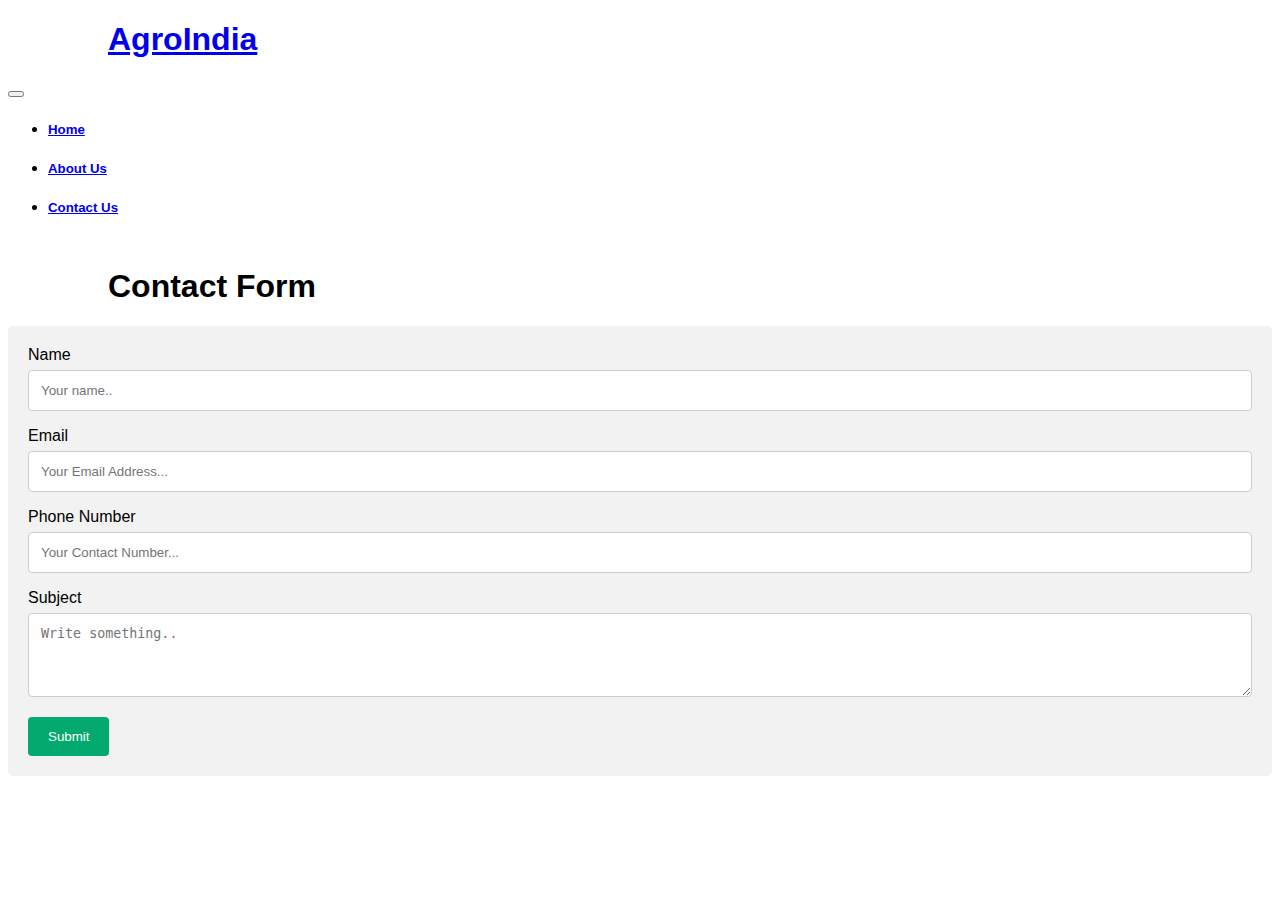
<file: contact.html>
<!DOCTYPE html>
<html lang="en" dir="ltr">

<head>
  <meta charset="utf-8">
  <meta name="viewport" content="width=device-width, initial-scale=1">
  <title>Contact Us</title>
  <link rel="stylesheet" href="https://cdn.jsdelivr.net/npm/bootstrap-icons@1.7.0/font/bootstrap-icons.css">
  <link href="https://cdn.jsdelivr.net/npm/bootstrap@5.1.3/dist/css/bootstrap.min.css" rel="stylesheet" integrity="sha384-1BmE4kWBq78iYhFldvKuhfTAU6auU8tT94WrHftjDbrCEXSU1oBoqyl2QvZ6jIW3" crossorigin="anonymous">
  <style media="screen">
    body {
      font-family: Arial, Helvetica, sans-serif;
    }

    * {
      box-sizing: border-box;
    }

    input[type=text],
    input[type=email],
    input[type=tel],
    select,
    textarea {
      width: 100%;
      padding: 12px;
      border: 1px solid #ccc;
      border-radius: 4px;
      box-sizing: border-box;
      margin-top: 6px;
      margin-bottom: 16px;
      resize: vertical;
    }

    @media all and (min-width: 992px) {
      .navbar .nav-item .dropdown-menu {
        display: none;
      }

      .navbar .nav-item:hover .nav-link {}

      .navbar .nav-item:hover .dropdown-menu {
        display: block;
      }

      .navbar .nav-item .dropdown-menu {
        margin-top: 0;
      }
    }

    input[type=submit] {
      background-color: #04AA6D;
      color: white;
      padding: 12px 20px;
      border: none;
      border-radius: 4px;
      cursor: pointer;
    }

    input[type=submit]:hover {
      background-color: #45a049;
    }

    .container {
      border-radius: 5px;
      background-color: #f2f2f2;
      padding: 20px;
    }

    /* Animations */
    .anim1 {
      position: relative;
      animation: move1 3s 1;
    }

    @keyframes move1 {
      from {
        left: -400px;
      }

      to {
        left: 0;
      }

      0% {
        opacity: 0;
      }

      100% {
        opacity: 1;
      }
    }

    .anim2 {
      position: relative;
      animation: move2 3s 1;
    }

    @keyframes move2 {
      from {
        bottom: -300px;
      }

      to {
        bottom: 0;
      }

      0% {
        opacity: 0;
      }

      100% {
        opacity: 1;
      }
    }

    .anim3 {
      position: relative;
      animation: move3 4s 1;
    }

    @keyframes move3 {
      from {
        bottom: -300px;
      }

      to {
        bottom: 0;
      }

      0% {
        opacity: 0;
      }

      100% {
        opacity: 1;
      }
    }

  </style>
</head>

<body>
  <nav class="navbar navbar-expand-lg navbar-light bg-success anim1">
    <div class="container-fluid">
      <a class="navbar-brand" href="index.html">
        <h1 style="padding-left:100px">AgroIndia</h1>
      </a>
      <button class="navbar-toggler" type="button" data-bs-toggle="collapse" data-bs-target="#navbarSupportedContent" aria-controls="navbarSupportedContent" aria-expanded="false" aria-label="Toggle navigation">
        <span class="navbar-toggler-icon"></span>
      </button>
      <div class="collapse navbar-collapse anim2" id="navbarSupportedContent">
        <ul class="navbar-nav justify-content-end ms-auto mb-2 mb-lg-0">
          <li class="nav-item india">
            <a class="nav-link" aria-current="page" href="index.html">
              <h5>Home</h5>
            </a>
          </li>
          <!-- <li class="nav-item dropdown india">
            <h5><a class="nav-link dropdown-toggle" href="#" id="navbarDropdown" role="button" data-bs-toggle="dropdown" aria-expanded="false"><i class="bi bi-person"></i>
                Profile
              </a></h5>
            <ul class="dropdown-menu" aria-labelledby="navbarDropdown">
              <li><a class="dropdown-item" href="#">Action</a></li>
              <li><a class="dropdown-item" href="#">Another action</a></li>
              <li>
                <hr class="dropdown-divider">
              </li>
              <li><a class="dropdown-item" href="#">Something else here</a></li>
            </ul>
          </li> -->
          <li class="nav-item india">
            <a class="nav-link" href="about.html">
              <h5>About Us</h5>
            </a>
          </li>
          <li class="nav-item india" style="padding-right: 100px">
            <a class="nav-link active" href="contact.html">
              <h5>Contact Us</h5>
            </a>
          </li>
        </ul>
      </div>
    </div>
  </nav>
  <h1 class="anim1" style="padding-left:100px; padding-top:30px">Contact Form</h1>

  <div class="container anim3">
    <form action="mailto:agarwalgaurang3159@gmail.com" method="post" enctype="text/plain">
      <label for="fname">Name</label>
      <input type="text" id="name" name="name" placeholder="Your name..">

      <label for="email">Email</label>
      <input type="email" id="Email" name="email" placeholder="Your Email Address...">

      <label for="phone">Phone Number</label>
      <input type="tel" id="phone" name="phone" placeholder="Your Contact Number...">

      <label for="subject">Subject</label>
      <textarea id="subject" name="subject" rows="4" placeholder="Write something.."></textarea>

      <input type="submit" value="Submit" name="submit">
    </form>
  </div>
  <script type="text/javascript">
    const tx = document.getElementsByTagName("textarea");
    for (let i = 0; i < tx.length; i++) {
      tx[i].setAttribute("style", "height:" + (tx[i].scrollHeight) + "px;overflow-y:hidden;");
      tx[i].addEventListener("input", OnInput, false);
    }

    function OnInput() {
      this.style.height = "auto";
      this.style.height = (this.scrollHeight) + "px";
    }
  </script>
  <script src="https://cdn.jsdelivr.net/npm/bootstrap@5.1.3/dist/js/bootstrap.bundle.min.js" integrity="sha384-ka7Sk0Gln4gmtz2MlQnikT1wXgYsOg+OMhuP+IlRH9sENBO0LRn5q+8nbTov4+1p" crossorigin="anonymous"></script>
</body>

</html>
</file>
